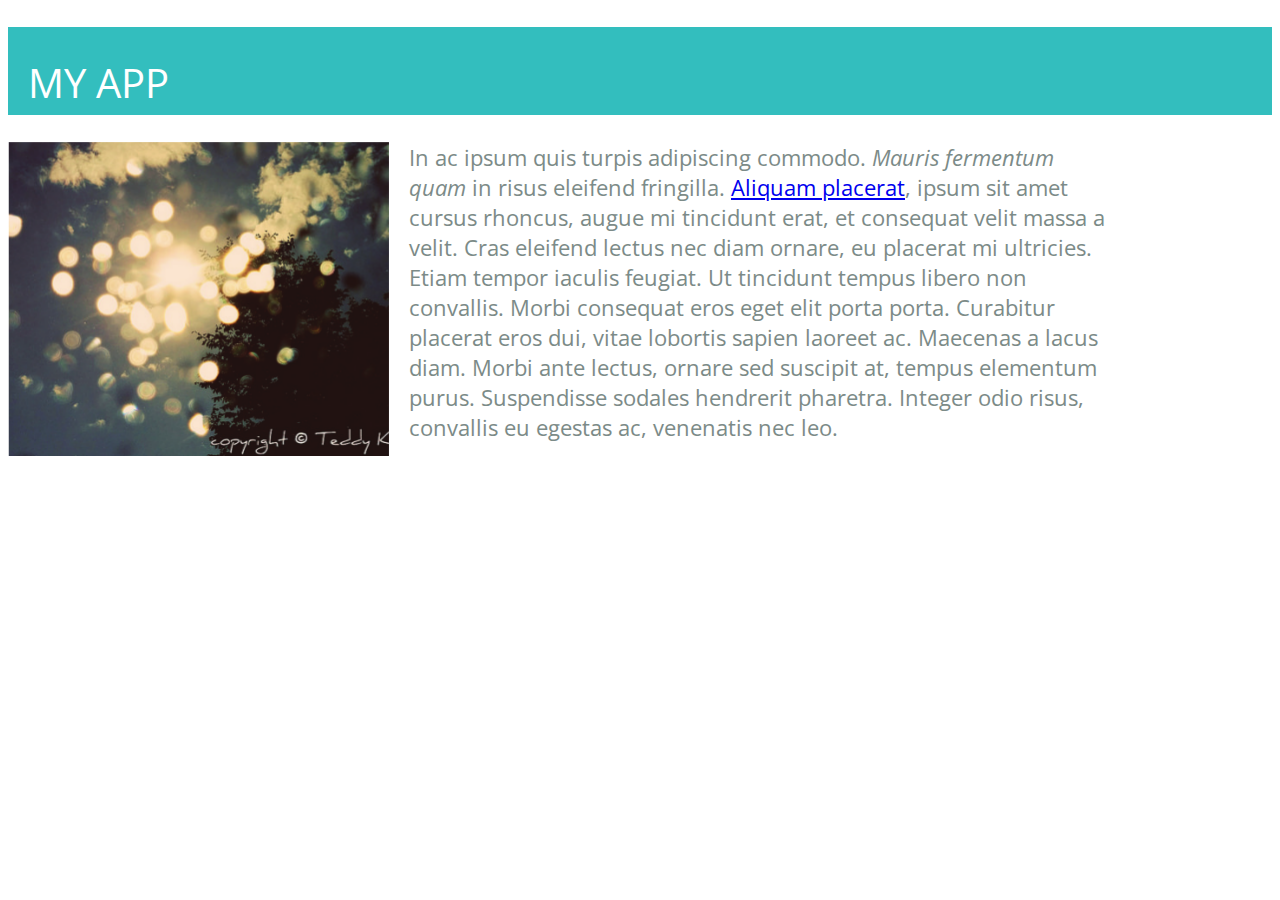
<file: toplist/index.html>
<!DOCTYPE html>
<html>
<head>
   <title>Udacity - L1 files</title>
   <meta charset="UTF-8">
   <meta name="description" content="course material for Udacity's 'Intro to HTML and CSS'">
   <meta name="keywords" content="udacity, course material, learning">
   <link href='https://fonts.googleapis.com/css?family=Open+Sans' rel='stylesheet' type='text/css'>
   <link rel="stylesheet" href="style.css">
</head>
<body>
   <h1 class="title">My App</h1>
   <div class="app">
       <div class="screenshot"><img src="images/app.png" alt="This is a screenshot"></div>
       <div class="description">In ac ipsum quis turpis adipiscing commodo. <em>Mauris fermentum quam</em> in risus eleifend fringilla. <a href="#">Aliquam placerat</a>, ipsum sit amet cursus rhoncus, augue mi tincidunt erat, et consequat velit massa a velit. Cras eleifend lectus nec diam ornare, eu placerat mi ultricies. Etiam tempor iaculis feugiat. Ut tincidunt tempus libero non convallis. Morbi consequat eros eget elit porta porta. Curabitur placerat eros dui, vitae lobortis sapien laoreet ac. Maecenas a lacus diam. Morbi ante lectus, ornare sed suscipit at, tempus elementum purus. Suspendisse sodales hendrerit pharetra. Integer odio risus, convallis eu egestas ac, venenatis nec leo.</div>
   </div>
</body>
</html>
</file>
<file: toplist/style.css>
* {
   /* FOR DEBUG ONLY 
   outline: 1px solid red !important;
   */
}
* {
    -webkit-box-sizing: border-box;
    -moz-box-sizing: border-box;
    -ms-box-sizing: border-box;
    box-sizing: border-box;
} 

body {
   font-family: 'Open Sans', sans-serif;
}

.app {
    display: -webkit-flex;
    display: flex;
}

.title {
   background-color: #33bebe;
   color: #fff;
   padding: 28px 20px 5px;
   font-size: 40px;
   text-transform: uppercase;
   font-weight: normal;   
}
.screenshot {
   max-width: 460px;
}
.description {
   max-width: 705px;
   color: #7c8b88;
   margin-left: 20px;
   font-size: 22px;
}
</file>
